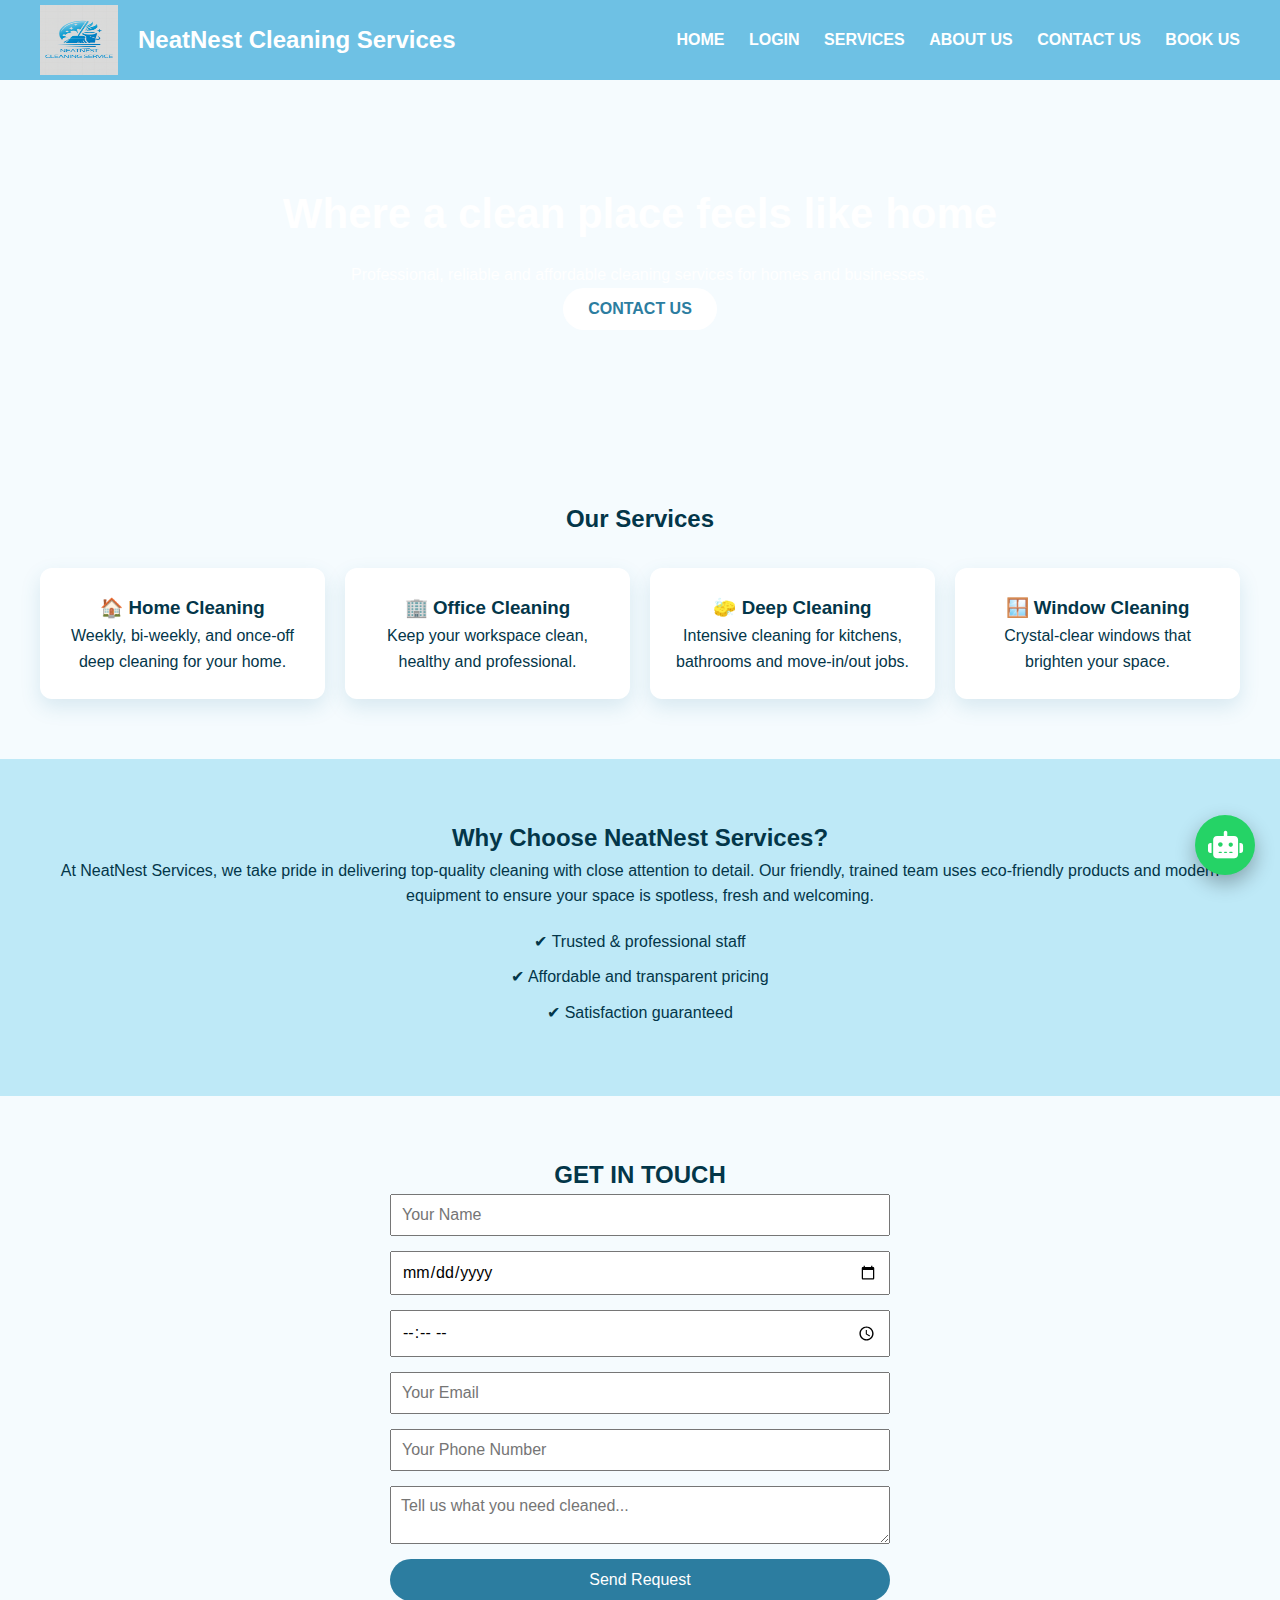
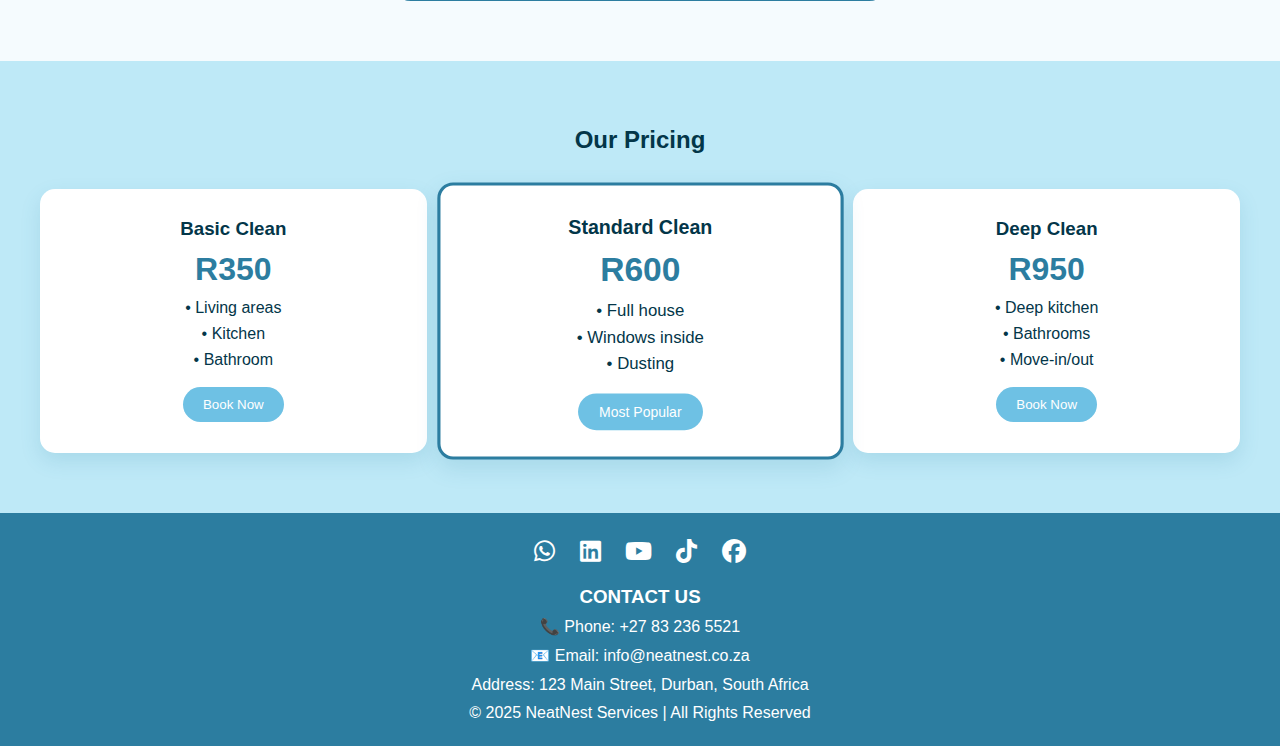
<file: index.html>
<!DOCTYPE html>
<html lang="en">
<head>
  <meta charset="UTF-8">
  <title>NeatNest Services</title>
  <link rel="stylesheet" href="style.css"><link rel="stylesheet" href="https://cdnjs.cloudflare.com/ajax/libs/font-awesome/6.4.0/css/all.min.css">
</head>
<body>

<!-- NAV BAR -->
<header>
<div class="logo">
  <img src="images/neatnest.png" alt="NeatNest Services Logo" style="height:70px; width:78px; margin-right:10px;">

  <span>NeatNest Cleaning Services</span>
</div>
  <nav>
    <a href="#home">HOME</a>
    <a href="login.html">LOGIN</a>
    <a href="#services">SERVICES</a>
    <a href="#about">ABOUT US</a>
    <a href="#contact-footer">CONTACT US</a>
    <a href="#contact">BOOK US</a>

  </nav>
</header>

<!-- HERO SECTION -->
<section class="hero">
  <h1>Where a clean place feels like home</h1>
  <p>Professional, reliable and affordable cleaning services for homes and businesses.</p>
  <button onclick="scrollToContact()">CONTACT US</button>
</section>

<!-- SERVICES -->
<section id="services" class="section">
  <h2>Our Services</h2>
  <div class="services">
    <div class="card">
      <h3>🏠 Home Cleaning</h3>
      <p>Weekly, bi-weekly, and once-off deep cleaning for your home.</p>
    </div>
    <div class="card">
      <h3>🏢 Office Cleaning</h3>
      <p>Keep your workspace clean, healthy and professional.</p>
    </div>
    <div class="card">
      <h3>🧽 Deep Cleaning</h3>
      <p>Intensive cleaning for kitchens, bathrooms and move-in/out jobs.</p>
    </div>
    <div class="card">
      <h3>🪟 Window Cleaning</h3>
      <p>Crystal-clear windows that brighten your space.</p>
    </div>
  </div>
</section>

<!-- ABOUT -->
<section id="about" class="section light">
  <h2>Why Choose NeatNest Services?</h2>
  <p>
    At NeatNest Services, we take pride in delivering top-quality cleaning with close
    attention to detail. Our friendly, trained team uses eco-friendly products and
    modern equipment to ensure your space is spotless, fresh and welcoming.
  </p>
  <ul>
    <li>✔ Trusted & professional staff</li>
    <li>✔ Affordable and transparent pricing</li>
    <li>✔ Satisfaction guaranteed</li>
  </ul>
</section>

<!-- CONTACT -->
<section id="contact" class="section">
  <h2>GET IN TOUCH</h2>
  <form action="thank-you.html" method="get">
    <input type="text" placeholder="Your Name" required>
    <input type="date" required>
    <input type="time" required>
    <input type="email" placeholder="Your Email" required>
    <input type="tel" placeholder="Your Phone Number" required>
    <textarea placeholder="Tell us what you need cleaned..." required></textarea>
    <button type="submit">Send Request</button>
  </form>
</section>

<section class="section light">
  <h2>Our Pricing</h2>

  <div class="pricing">
    <div class="price-card">
      <h3>Basic Clean</h3>
      <h1>R350</h1>
      <p>• Living areas<br>• Kitchen<br>• Bathroom</p>
      <button>Book Now</button>
    </div>

    <div class="price-card featured">
      <h3>Standard Clean</h3>
      <h1>R600</h1>
      <p>• Full house<br>• Windows inside<br>• Dusting</p>
      <button>Most Popular</button>
    </div>

    <div class="price-card">
      <h3>Deep Clean</h3>
      <h1>R950</h1>
      <p>• Deep kitchen<br>• Bathrooms<br>• Move-in/out</p>
      <button>Book Now</button>
    </div>
  </div>
</section>

<!-- FOOTER -->
<footer id="contact-footer">
  <div class="social-icons">
    <a href="https://wa.me/+27832365521" target="_blank"><i class="fab fa-whatsapp"></i></a>
    <a href="https://www.linkedin.com/in/nondumiso-xulu-566190346/" target="_blank"><i class="fab fa-linkedin"></i></a>
    <a href="https://www.youtube.com/feed/you" target="_blank"><i class="fab fa-youtube"></i></a>
    <a href="https://www.tiktok.com/@nondumiso4799?lang=en" target="_blank"><i class="fab fa-tiktok"></i></a>
    <a href="https://www.facebook.com/neatnest.co.za" target="_blank"><i class="fab fa-facebook"></i></a>
  </div>

  <div class="contact-details">
      <h3>CONTACT US</h3>
      <p>📞 Phone: <a href="tel:+27832365521">+27 83 236 5521</a></p>
      <p>📧 Email: <a href="mailto:info@neatnest.co.za">info@neatnest.co.za</a></p>
      <p> Address: 123 Main Street, Durban, South Africa</p>
    </div>
  </div>

  <p>© 2025 NeatNest Services | All Rights Reserved</p>
</footer>

<script src="script.js"></script>
<a href="https://ask-ai/+27832365521" class="chatbot-float" target="_blank">
  <i class="fas fa-robot"></i>
</a>
</body>
</html>
</file>
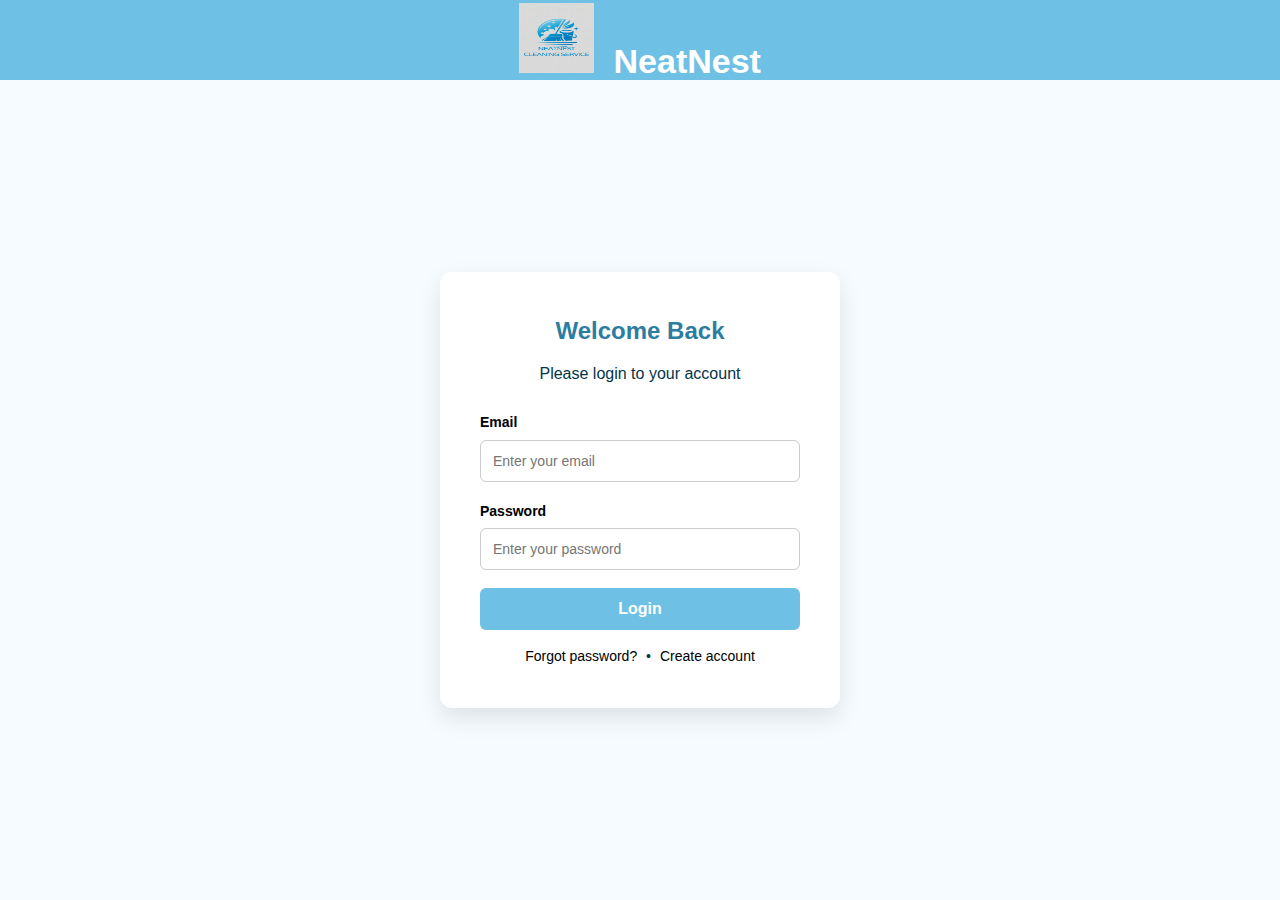
<file: login.html>
<!DOCTYPE html>
<html lang="en">
<head>
  <meta charset="UTF-8" />
  <meta name="viewport" content="width=device-width, initial-scale=1.0" />
  <title>Login | NeatNest</title>
  <link rel="stylesheet" href="login.css" />
</head>
<body>

  <!-- HEADER -->
  <header>
    <div class="logo">
      <img src="images/neatnest.png" alt="NeatNest Logo" style="height:70px; width:75px; margin-right:10px;">
      NeatNest 
    </div>
  </header>

  <!-- LOGIN CONTAINER -->
  <main class="login-wrapper">
    <div class="login-card">
      <h2>Welcome Back</h2>
      <p>Please login to your account</p>

      <form id="loginForm">
        <div class="input-group">
            <label>Email</label>
            <input type="email" id="email" placeholder="Enter your email" required />
        </div>

        <div class="input-group">
            <label>Password</label>
            <input type="password" id="password" placeholder="Enter your password" required />
        </div>

        <!-- Error message -->
        <div id="loginError" class="login-error"></div>

        <button type="submit">Login</button>

        <div class="login-links">
            <a href="reset-password.html">Forgot password?</a>
            <span>•</span>
            <a href="register.html">Create account</a>
        </div>
        </form>

    </div>
  </main>

  <script src="script.js"></script>

</body>
</html>
</file>
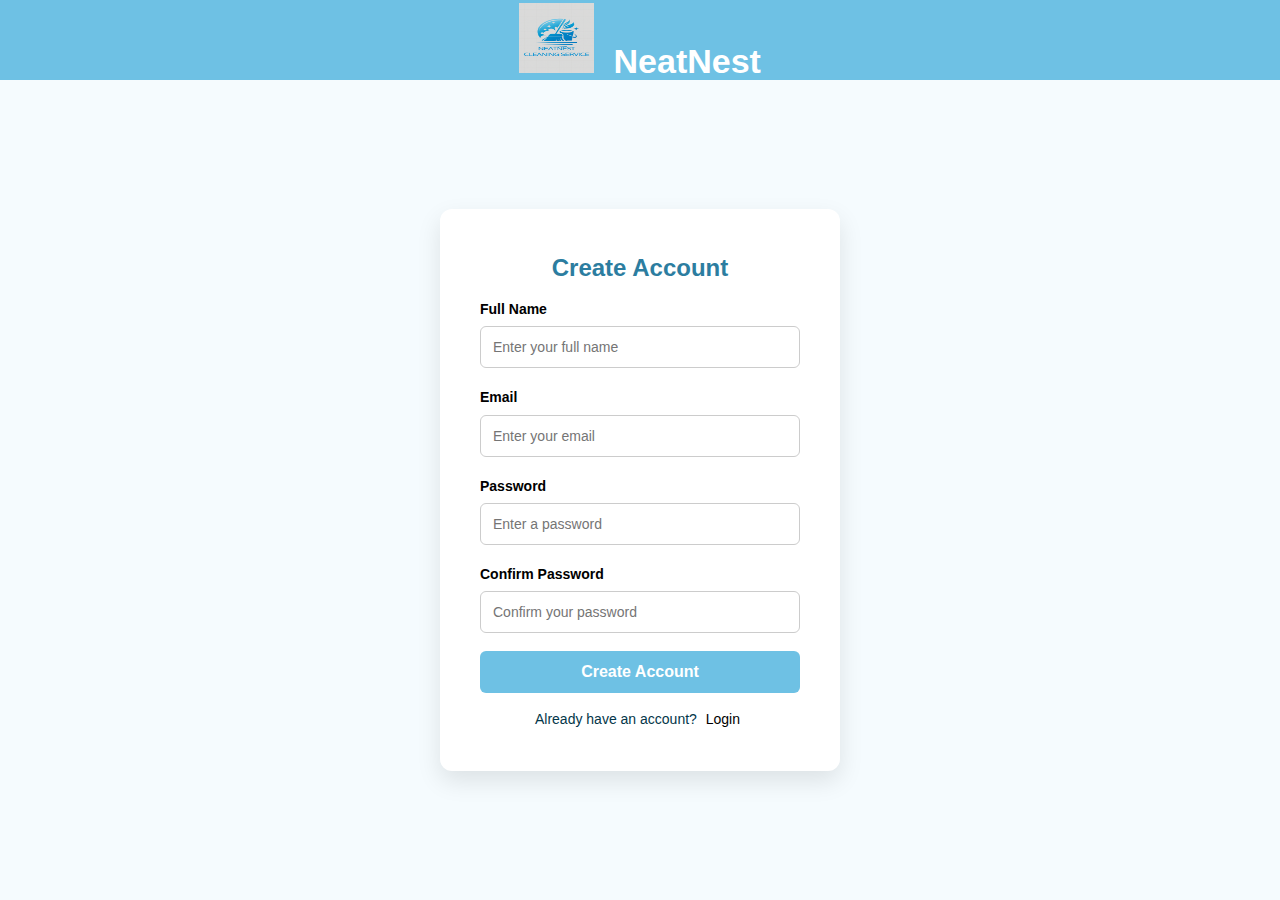
<file: register.html>
<!DOCTYPE html>
<html lang="en">
<head>
  <meta charset="UTF-8">
  <meta name="viewport" content="width=device-width, initial-scale=1.0">
  <title>Create Account | NeatNest</title>
  <link rel="stylesheet" href="login.css">
</head>
<body>

  <!-- HEADER -->
  <header>
    <div class="logo">
      <img src="images/neatnest.png" alt="NeatNest Logo" style="height:70px; width:75px; margin-right:10px;">
      <span>NeatNest</span>
    </div>
  </header>

  <!-- REGISTER CONTAINER -->
  <main class="login-wrapper">
    <div class="login-card">
      <h2>Create Account</h2>

      <form>
        <div class="input-group">
          <label>Full Name</label>
          <input type="text" placeholder="Enter your full name" required>
        </div>

        <div class="input-group">
          <label>Email</label>
          <input type="email" placeholder="Enter your email" required>
        </div>

        <div class="input-group">
          <label>Password</label>
          <input type="password" placeholder="Enter a password" required>
        </div>

        <div class="input-group">
          <label>Confirm Password</label>
          <input type="password" placeholder="Confirm your password" required>
        </div>

        <button type="submit">Create Account</button>
      </form>

      <div class="login-links">
        <span>Already have an account?</span>
        <a href="login.html">Login</a>
      </div>
    </div>
  </main>

</body>
</html>
</file>
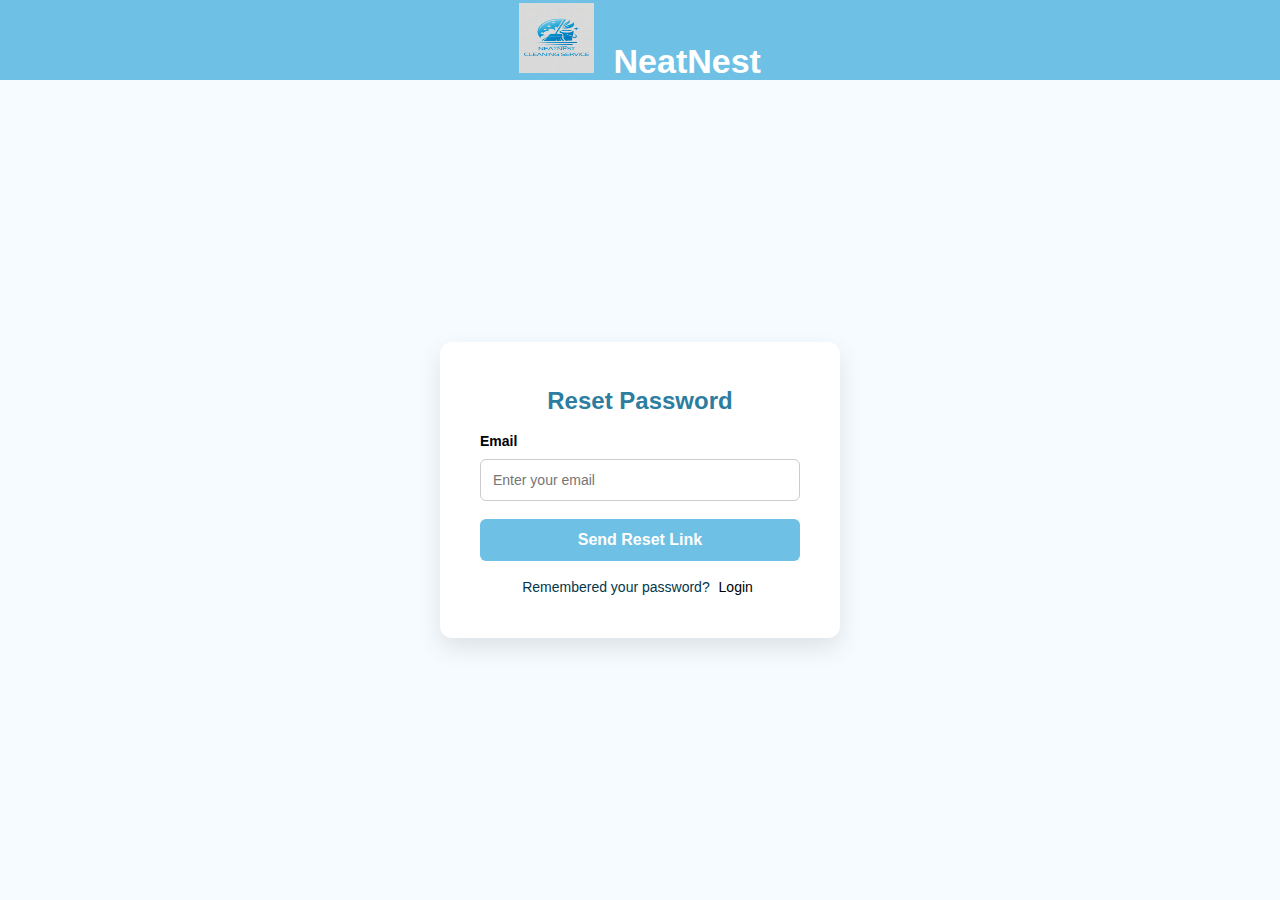
<file: reset-password.html>
<!DOCTYPE html>
<html lang="en">
<head>
  <meta charset="UTF-8">
  <meta name="viewport" content="width=device-width, initial-scale=1.0">
  <title>Reset Password | NeatNest</title>
  <link rel="stylesheet" href="login.css">
</head>
<body>

  <!-- HEADER -->
  <header>
    <div class="logo">
      <img src="images/neatnest.png" alt="NeatNest Logo" style="height:70px; width:75px; margin-right:10px;">
      NeatNest
    </div>
  </header>

  <!-- RESET PASSWORD CONTAINER -->
  <main class="login-wrapper">
    <div class="login-card">
      <h2>Reset Password</h2>

      <form>
        <div class="input-group">
          <label>Email</label>
          <input type="email" placeholder="Enter your email" required>
        </div>

        <button type="submit">Send Reset Link</button>
      </form>

      <div class="login-links">
        <span>Remembered your password?</span>
        <a href="login.html">Login</a>
      </div>
    </div>
  </main>

</body>
</html>
</file>
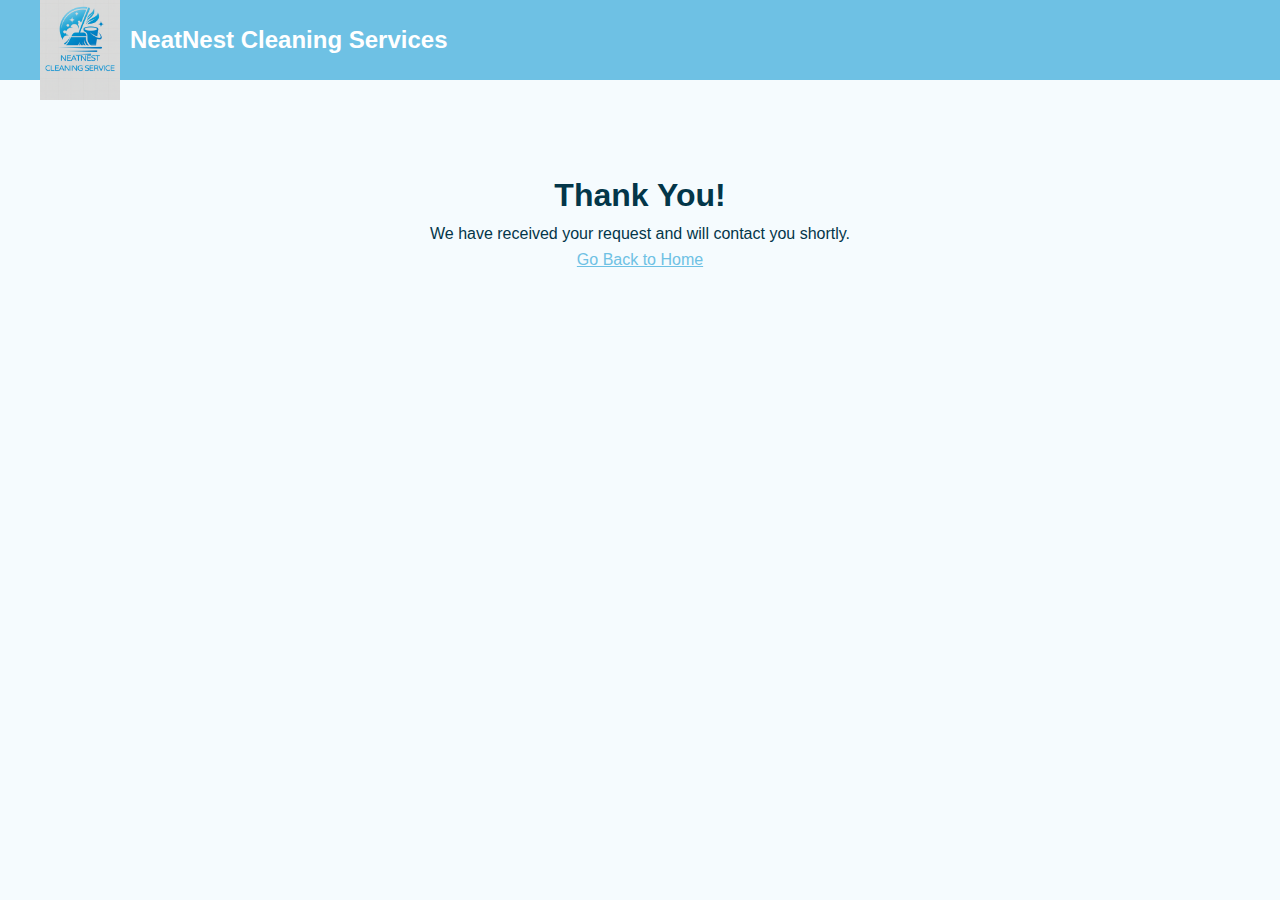
<file: thank-you.html>
<!DOCTYPE html>
<html lang="en">
<head>
  <meta charset="UTF-8">
  <meta name="viewport" content="width=device-width, initial-scale=1.0">
  <title>Thank You | NeatNest</title>
  <link rel="stylesheet" href="style.css">
</head>
<body>
  <header>
    <div class="logo">
      <img src="images/neatnest.png" alt="NeatNest Logo">
      <span>NeatNest Cleaning Services</span>
    </div>
  </header>

  <main class="section" style="text-align:center; padding-top:100px;">
    <h1>Thank You!</h1>
    <p>We have received your request and will contact you shortly.</p>
    <a href="index.html" style="color:var(--primary-blue); text-decoration:underline;">Go Back to Home</a>
  </main>
</body>
</html>
</file>
<file: style.css>
:root {
  --primary-blue: #6EC1E4;
  --secondary-blue: #BEE9F7;
  --dark-blue: #2C7DA0;
  --light-bg: #F5FBFE;
  --text-dark: #033649;
}

* {
  margin: 0;
  padding: 0;
  box-sizing: border-box;
  font-family: 'Arial', sans-serif;
}

html {
  scroll-behavior: smooth;
}

body {
  line-height: 1.6;
  background: var(--light-bg);
  color: var(--text-dark);
  padding-top: 70px; 

}

/* HEADER */
header {
  display: flex;
  justify-content: space-between;
  align-items: center;
  padding: 15px 40px;
  background: var(--primary-blue);
  color: white;
  height: 80px;              
  padding: 0 40px; 
  position: fixed;   
  top: 0;
  left: 0;
  width: 100%;       
  z-index: 1000;
}

/* Logo container */
.logo {
  display: flex;
  align-items: center;
  gap: 10px;
  font-size: 50px;
  font-weight: bold;
  font-size: 34px;    
  font-weight: bold;
  line-height: 1;   
  height: 100%;  
}

/* Logo image */
.logo img {
  width: 80px;       
  height: auto;      
  
}


@media (max-width: 768px) {
  .logo img {
    width: 50px;     
  }

  .logo {
    font-size: 20px;
  }
}

header .logo {
  font-size: 24px;
  font-weight: bold;
}

header nav a {
  color: white;
  margin-left: 20px;
  text-decoration: none;
  font-weight: bold;
}

/* HERO */
.hero {
  background: url("https://static.vecteezy.com/system/resources/previews/003/173/911/non_2x/woman-spraying-and-wiping-glass-free-photo.JPG") no-repeat center center;
  background-size: cover;
  color: white;
  text-align: center;
  padding: 110px 20px;
}

.hero h1 {
  font-size: 42px;
  margin-bottom: 15px;
}

.hero button {
  padding: 12px 25px;
  background: white;
  color: var(--dark-blue);
  border: none;
  font-size: 16px;
  cursor: pointer;
  border-radius: 25px;
  font-weight: bold;
}

/* SECTIONS */
.section {
  padding: 60px 40px;
  text-align: center;
}

.section.light {
  background: var(--secondary-blue);
}

/* SERVICES */
.services {
  display: grid;
  grid-template-columns: repeat(auto-fit, minmax(220px, 1fr));
  gap: 20px;
  margin-top: 30px;
}

.card {
  background: white;
  padding: 25px;
  border-radius: 12px;
  box-shadow: 0 8px 20px rgba(44,125,160,0.15);
}

/* ABOUT */
ul {
  list-style: none;
  margin-top: 20px;
}

ul li {
  margin: 10px 0;
}

/* CONTACT */
form {
  max-width: 500px;
  margin: auto;
  display: flex;
  flex-direction: column;
}

form input,
form textarea {
  margin-bottom: 15px;
  padding: 10px;
  font-size: 16px;
}

form button {
  padding: 12px;
  background: var(--dark-blue);
  color: white;
  border: none;
  cursor: pointer;
  border-radius: 25px;
  font-size: 16px;
}

/* FOOTER */
footer {
  background: var(--dark-blue);
  color: white;
  text-align: center;
  padding: 20px;
}


.footer-logo {
  width: 40px;
  margin-bottom: 10px;
}

header nav a:hover {
  text-decoration: underline;
}

.card {
  transition: transform 0.3s ease, box-shadow 0.3s ease;
}

.card:hover {
  transform: translateY(-8px);
  box-shadow: 0 12px 30px rgba(44,125,160,0.25);
}

.card h3 {
  animation: float 2s infinite ease-in-out;
}

@keyframes float {
  0%, 100% { transform: translateY(0); }
  50% { transform: translateY(-4px); }
}

.hero button:hover {
  background: var(--secondary-blue);
}

.whatsapp-float {
  position: fixed;
  bottom: 25px;
  right: 25px;
  background: #25D366;
  color: white;
  font-size: 28px;
  width: 55px;
  height: 55px;
  border-radius: 50%;
  display: flex;
  align-items: center;
  justify-content: center;
  text-decoration: none;
  box-shadow: 0 8px 20px rgba(0,0,0,0.3);
  z-index: 1000;
}

.whatsapp-float:hover {
  background: #1ebe5b;
}

.pricing {
  display: grid;
  grid-template-columns: repeat(auto-fit, minmax(220px, 1fr));
  gap: 20px;
  margin-top: 30px;
}

.price-card {
  background: white;
  padding: 25px;
  border-radius: 15px;
  text-align: center;
  box-shadow: 0 8px 20px rgba(44,125,160,0.15);
}

.price-card h1 {
  color: var(--dark-blue);
}

.price-card button {
  margin-top: 15px;
  padding: 10px 20px;
  border: none;
  background: var(--primary-blue);
  color: white;
  border-radius: 20px;
  cursor: pointer;
}

.featured {
  border: 3px solid var(--dark-blue);
  transform: scale(1.05);
}

@media (max-width: 768px) {
  header {
    flex-direction: column;
    text-align: center;
  }

  nav {
    margin-top: 10px;
  }

  .hero h1 {
    font-size: 28px;
  }

  .section {
    padding: 40px 20px;
  }
}

.social-icons {
  margin-bottom: 10px;
}

.social-icons a {
  color: white;           
  margin: 0 10px;
  font-size: 24px;     
  transition: 0.3s;
}

.social-icons a:hover {
  color: #6EC1E4;         
}

.chatbot-float {
  position: fixed;
  bottom: 25px;
  right: 25px;
  background: #25D366; 
  color: white;
  font-size: 28px;
  width: 60px;
  height: 60px;
  border-radius: 50%;
  display: flex;
  align-items: center;
  justify-content: center;
  text-decoration: none;
  box-shadow: 0 8px 20px rgba(0,0,0,0.3);
  z-index: 1000;
  transition: 0.3s;
}

footer .contact-details p {
  margin: 3px 0;
}

footer .contact-details a {
  color: white;
  text-decoration: none;
}

footer .contact-details a:hover {
  text-decoration: underline;
}

.chatbot-float:hover {
  background: #1ebe5b;
  transform: scale(1.1);
}
</file>
<file: login.css>
:root {
  --primary-blue: #6EC1E4;
  --secondary-blue: #BEE9F7;
  --dark-blue: #2C7DA0;
  --light-bg: #F5FBFE;
  --text-dark: #033649;
}

/* RESET */
* {
  margin: 0;
  padding: 0;
  box-sizing: border-box;
  font-family: Arial, sans-serif;
}

/* BODY */
body {
  background: var(--light-bg);
  color: var(--text-dark);
  line-height: 1.6;
  padding-top: 80px; 
}

/* HEADER */
header {
  display: flex;
  align-items: center;
  justify-content: center; 
  height: 80px;
  padding: 0 40px;
  background: var(--primary-blue);
  color: white;
  position: fixed;
  top: 0;
  left: 0;
  width: 100%;
  z-index: 1000;
}

header .logo {
  font-size: 34px;
  font-weight: bold;
  line-height: 1;
}

/* LOGIN WRAPPER */
.login-wrapper {
  min-height: calc(100vh - 80px);
  display: flex;
  justify-content: center;
  align-items: center;
  padding: 20px;
}

/* LOGIN CARD */
.login-card {
  background: white;
  width: 100%;
  max-width: 400px;
  padding: 40px;
  border-radius: 12px;
  box-shadow: 0 10px 25px rgba(0,0,0,0.1);
  text-align: center;
}

.login-card h2 {
  color: var(--dark-blue);
  margin-bottom: 10px;
}

.login-card p {
  color: var(--text-dark);
  margin-bottom: 25px;
}

/* FORM */
.input-group {
  margin-bottom: 18px;
  text-align: left;
}

.input-group label {
  display: block;
  margin-bottom: 6px;
  font-weight: bold;
  font-size: 14px;
  color: #000; 
}

.login-error {
  color: red;
  font-size: 14px;
  margin: 5px 0 15px 0; 
  text-align: left;      
}


.input-group input {
  width: 100%;
  padding: 12px;
  border-radius: 6px;
  border: 1px solid #ccc;
  font-size: 14px;
}

.input-group input:focus {
  outline: none;
  border-color: var(--primary-blue);
}

/* BUTTON */
button {
  width: 100%;
  padding: 12px;
  background: var(--primary-blue);
  color: white;
  border: none;
  border-radius: 6px;
  font-size: 16px;
  font-weight: bold;
  cursor: pointer;
  transition: 0.3s;
}

button:hover {
  background: var(--secondary-blue);
  color: var(--dark-blue);
}

/* LINKS */
.login-links {
  margin-top: 15px;
  font-size: 14px;
  text-align: center;
}

.login-links a {
    color: #000; 
    text-decoration: none;
    margin: 0 5px;
}

.login-links a:hover {
  text-decoration: underline;
}

/* RESPONSIVE */
@media (max-width: 768px) {
  header {
    justify-content: center;
  }

  .login-card {
    padding: 30px 20px;
  }
}
</file>
